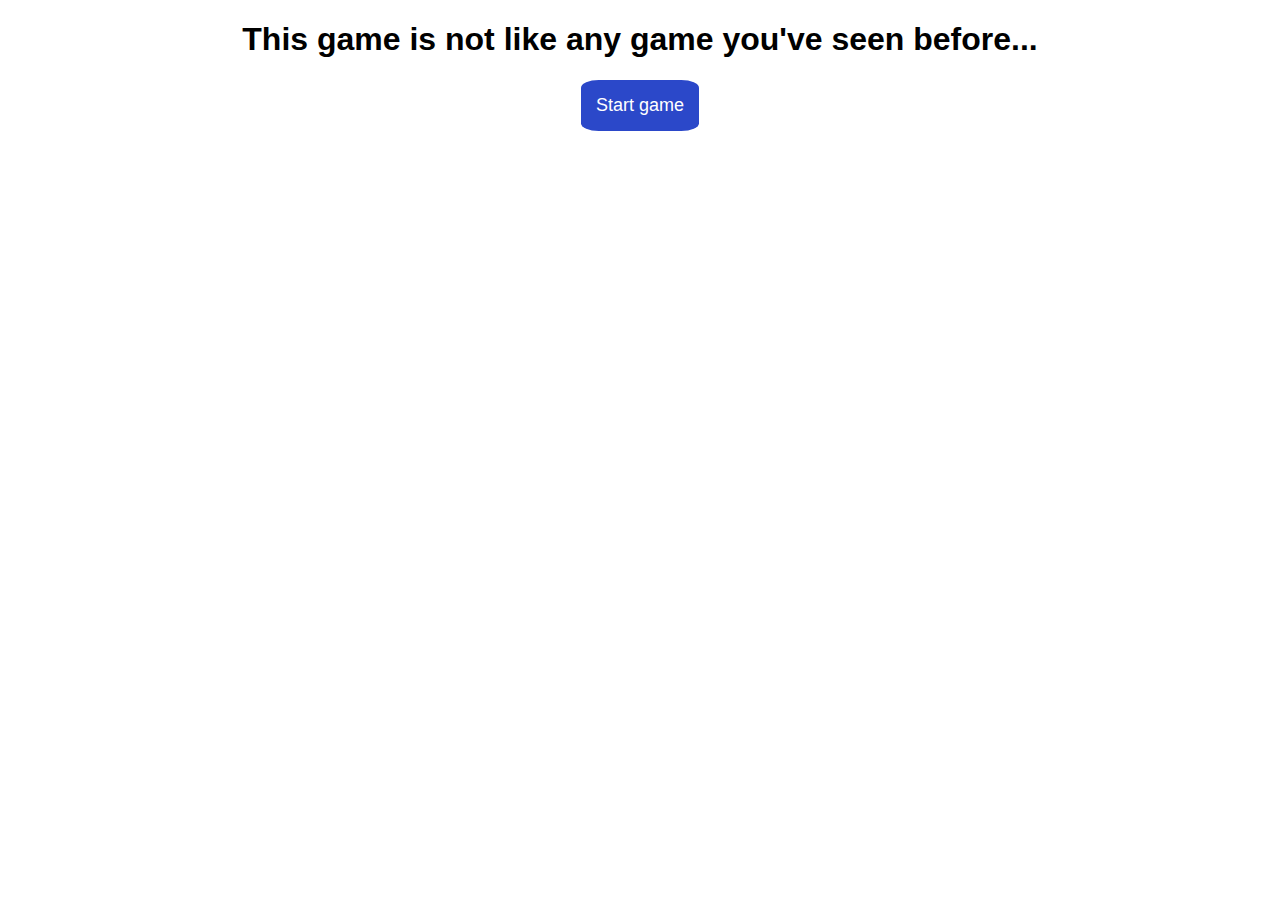
<file: 2/index.html>
<!DOCTYPE html>
<html lang="en">
<head>
    <meta charset="UTF-8">
    <meta http-equiv="X-UA-Compatible" content="IE=edge">
    <meta name="viewport" content="width=device-width, initial-scale=1.0">
    <title>Typing Game 2</title>
    <link rel="stylesheet" href="styles.css">
</head>
<body>
    <body>
        <header>
            <article id="stats" class="hide" >
                <p class="d-block">WPM: <span id="wpm-display"></span></p>
                <p class="d-block">Score: <span id="score-display"></span></p>
                <p class="d-block">
                    Time left: <span id="time-display"></span>
                </p>
            </article>
            <h1 id="main-heading">This game is not like any game you've seen before...</h1>
        </header>

        <main>
            <section id="main-section">
                <!-- typed words go here -->
                <article id="main-content"></article>

                <button type="submit" id="button">Start game</button>

                <article id="text-display" ></article>

                <form id="form">
                    <input class="hide" id="input" type="text" />
                </form>
            </section>
        </main>

        <script src="./alice.js"></script>
        <script src="app.js"></script>
    </body>
</html>
</file>
<file: 2/styles.css>
body {
    font-family: Arial, Helvetica, sans-serif;
}

button {
    background-color: rgb(43, 72, 201);
    color: white;
    cursor: pointer;
    padding: 15px;
    font-size: large;
    border: none;
    border-radius: 15%;
    outline: none;
    margin-left: auto;
    margin-right: auto;
    display: block;
}

input {
    padding: 15px;
    font-size: 1.5rem;
    display: block;
    width: 70%;
    margin-left: auto;
    margin-right: auto;
}

#main-heading {
    text-align: center;
}

#stats {
    margin-left: auto;
    margin-right: auto;
    width: fit-content;
}

.hide {
    display: none;
}

#text-display {
    font-size: 3rem;
    text-align: center;
}

.typed-word {
    padding: 5px;
    display: inline-block;
}
</file>
